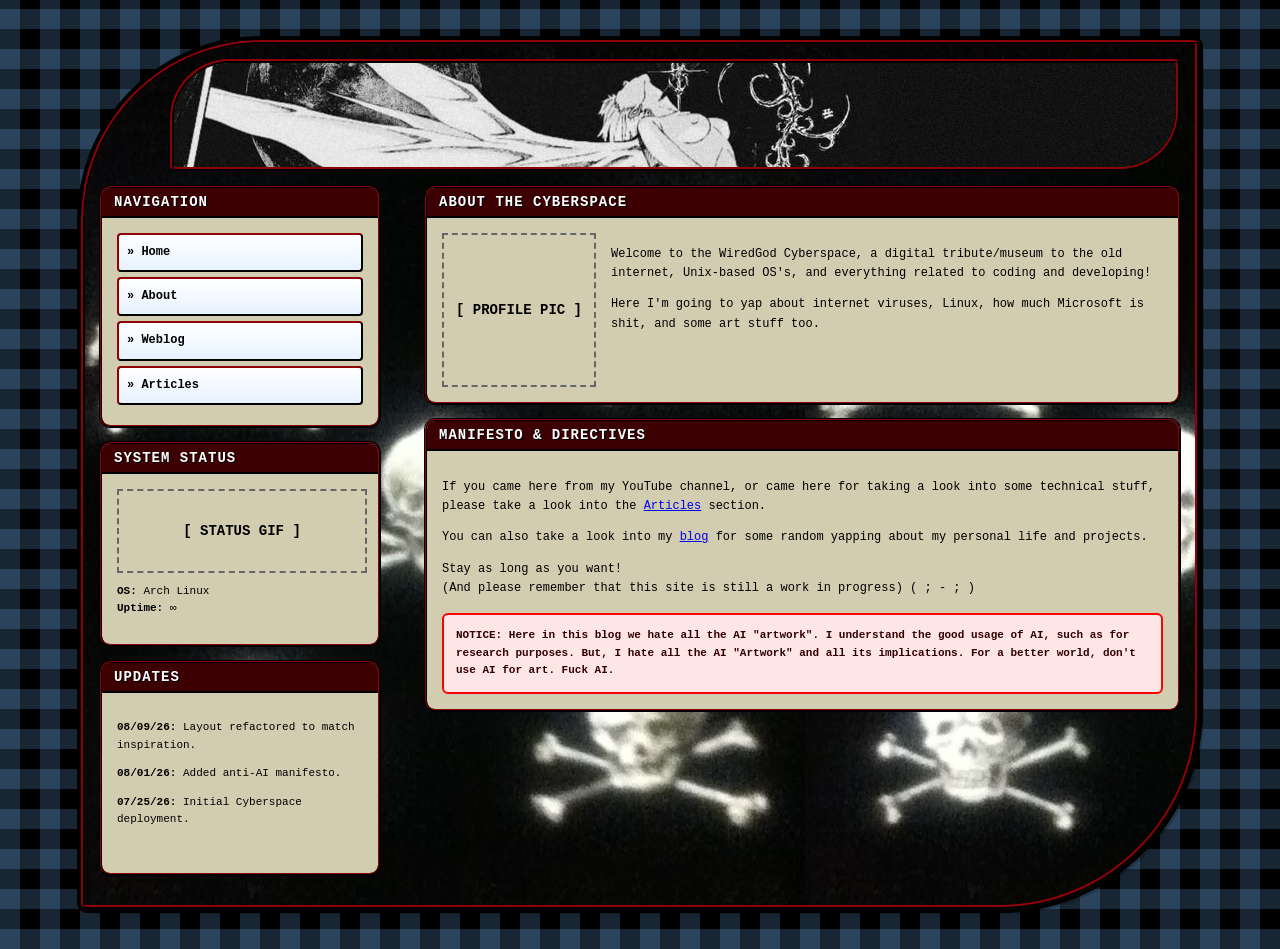
<file: neocities_blog/index.html>
<!DOCTYPE html>
<html lang="en">
<head>
  <meta charset="UTF-8">
  <meta name="viewport" content="width=device-width, initial-scale=1.0">
  <title>My_Netspace</title>
  <link rel="stylesheet" href="style.css">
  <link rel="icon" type="image/x-icon" href="images/reitonge.jpg">
</head>
<body>

  <main class="site-wrapper">
    
    <header class="header-banner">
      <!-- REPLACE WITH: <img src="your-header.gif" alt="Header" style="width:100%; display:block;"> -->
      <div class="placeholder"><img src="images/reiban.png">  </div>
    </header>

    <div class="flex-container">
      
      <!-- LEFT SIDEBAR (Static Width Plane) -->
      <aside class="sidebar">
        
        <div class="box">
          <div class="box-title">Navigation</div>
          <div class="box-body">
            <ul class="nav-links">
              <li><a href="index.html">» Home</a></li>
              <li><a href="about.html">» About</a></li>
              <li><a href="diary.html">» Weblog</a></li>
              <li><a href="articles.html">» Articles</a></li>
            </ul>
          </div>
        </div>

        <div class="box">
          <div class="box-title">System Status</div>
          <div class="box-body">
            <!-- REPLACE WITH: <img src="your-status.gif" alt="Status" style="width:100%;"> -->
            <div class="placeholder small">[ STATUS GIF ]</div>
            <p style="margin-top:10px; font-size:11px;"><b>OS:</b> Arch Linux<br><b>Uptime:</b> ∞</p>
          </div>
        </div>

        <div class="box">
          <div class="box-title">Updates</div>
          <div class="box-body" style="height: 150px; overflow-y: auto; font-size: 11px;">
            <p><b>08/09/26:</b> Layout refactored to match inspiration.</p>
            <p><b>08/01/26:</b> Added anti-AI manifesto.</p>
            <p><b>07/25/26:</b> Initial Cyberspace deployment.</p>
          </div>
        </div>

      </aside>

      <!-- RIGHT MAIN CONTENT (Fluid Width Plane) -->
      <section class="content-area">
        
        <div class="box">
          <div class="box-title">About the Cyberspace</div>
          <div class="box-body">
            <div class="flex-row">
              <!-- REPLACE WITH: <img src="your-profile.gif" alt="Profile" style="width:150px; height:150px; margin-right:15px; border:2px solid black;"> -->
              <div class="placeholder inline">[ PROFILE PIC ]</div>
              <div>
                <p>Welcome to the WiredGod Cyberspace, a digital tribute/museum to the old internet, Unix-based OS's, and everything related to coding and developing!</p>
                <p>Here I'm going to yap about internet viruses, Linux, how much Microsoft is shit, and some art stuff too.</p>
              </div>
            </div>
          </div>
        </div>

        <div class="box">
          <div class="box-title">Manifesto & Directives</div>
          <div class="box-body">
            <p>If you came here from my YouTube channel, or came here for taking a look into some technical stuff, please take a look into the <a href="articles.html">Articles</a> section.</p>
            <p>You can also take a look into my <a href="diary.html">blog</a> for some random yapping about my personal life and projects.</p>
            <p>Stay as long as you want! <br>(And please remember that this site is still a work in progress) ( ; - ; )</p>
            
            <div class="notice">
              <b>NOTICE:</b> Here in this blog we hate all the AI "artwork". I understand the good usage of AI, such as for research purposes. But, I hate all the AI "Artwork" and all its implications. For a better world, don't use AI for art. Fuck AI.
            </div>
          </div>
        </div>

      </section>
    </div>
  </main>

</body>
</html>
</file>
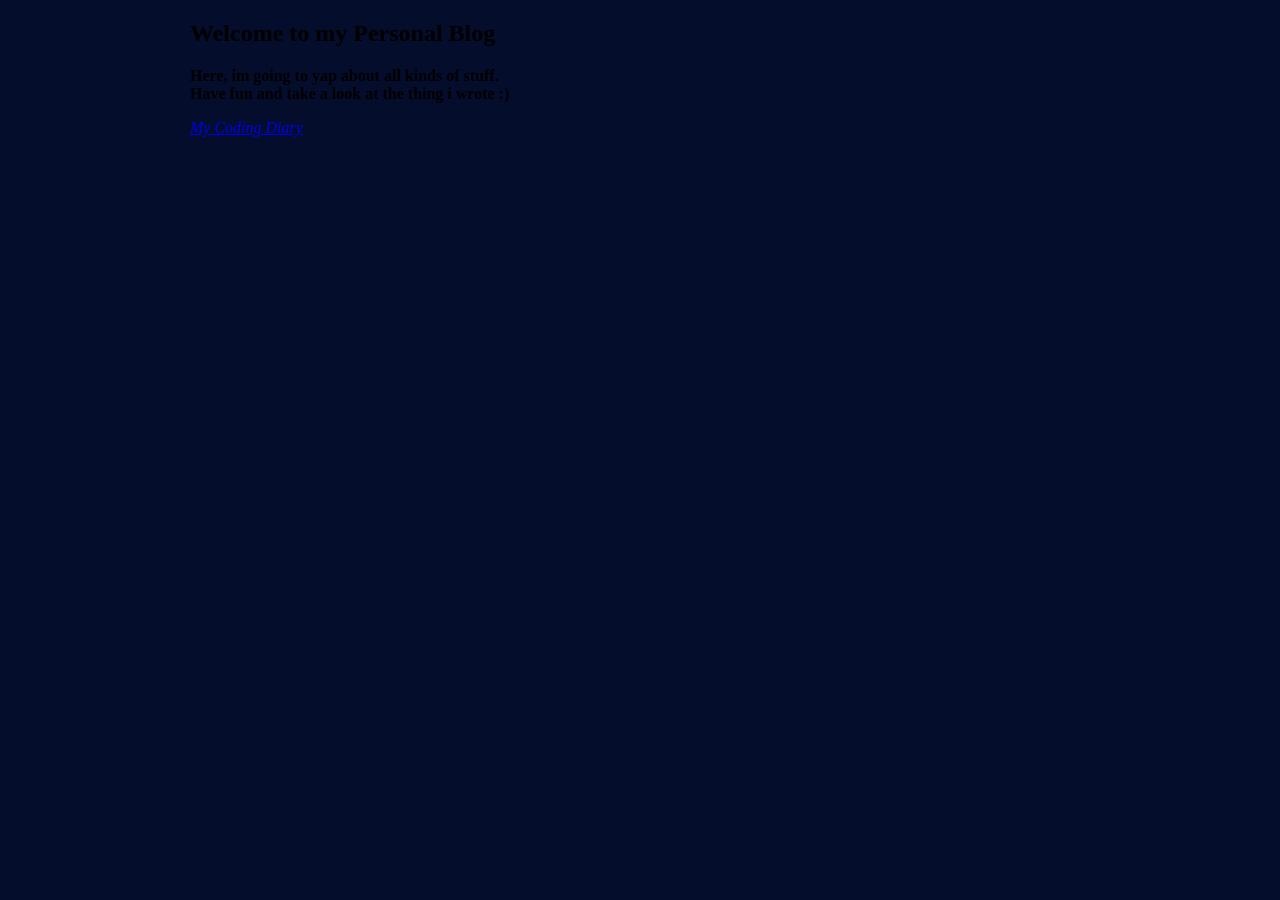
<file: neocities_blog/diary.html>
<!DOCTYPE html>
<link href="global_css/style.css" type="text/css" rel="stylesheet">
<head>
    <title>Just my basic diary</title>
</head>
    <body>
<!--Basic diary (im gonna change it later to a better and more organized section)--> 
    <h2>Welcome to my Personal Blog</h2>
    <p><b>Here, im going to yap about all kinds of stuff. <br /> Have fun and take a look at the thing i wrote :)</b></p>
    <a href="blogs/coding_diary.html"> <i>My Coding Diary</i></a>
    </body>
</html>
</file>
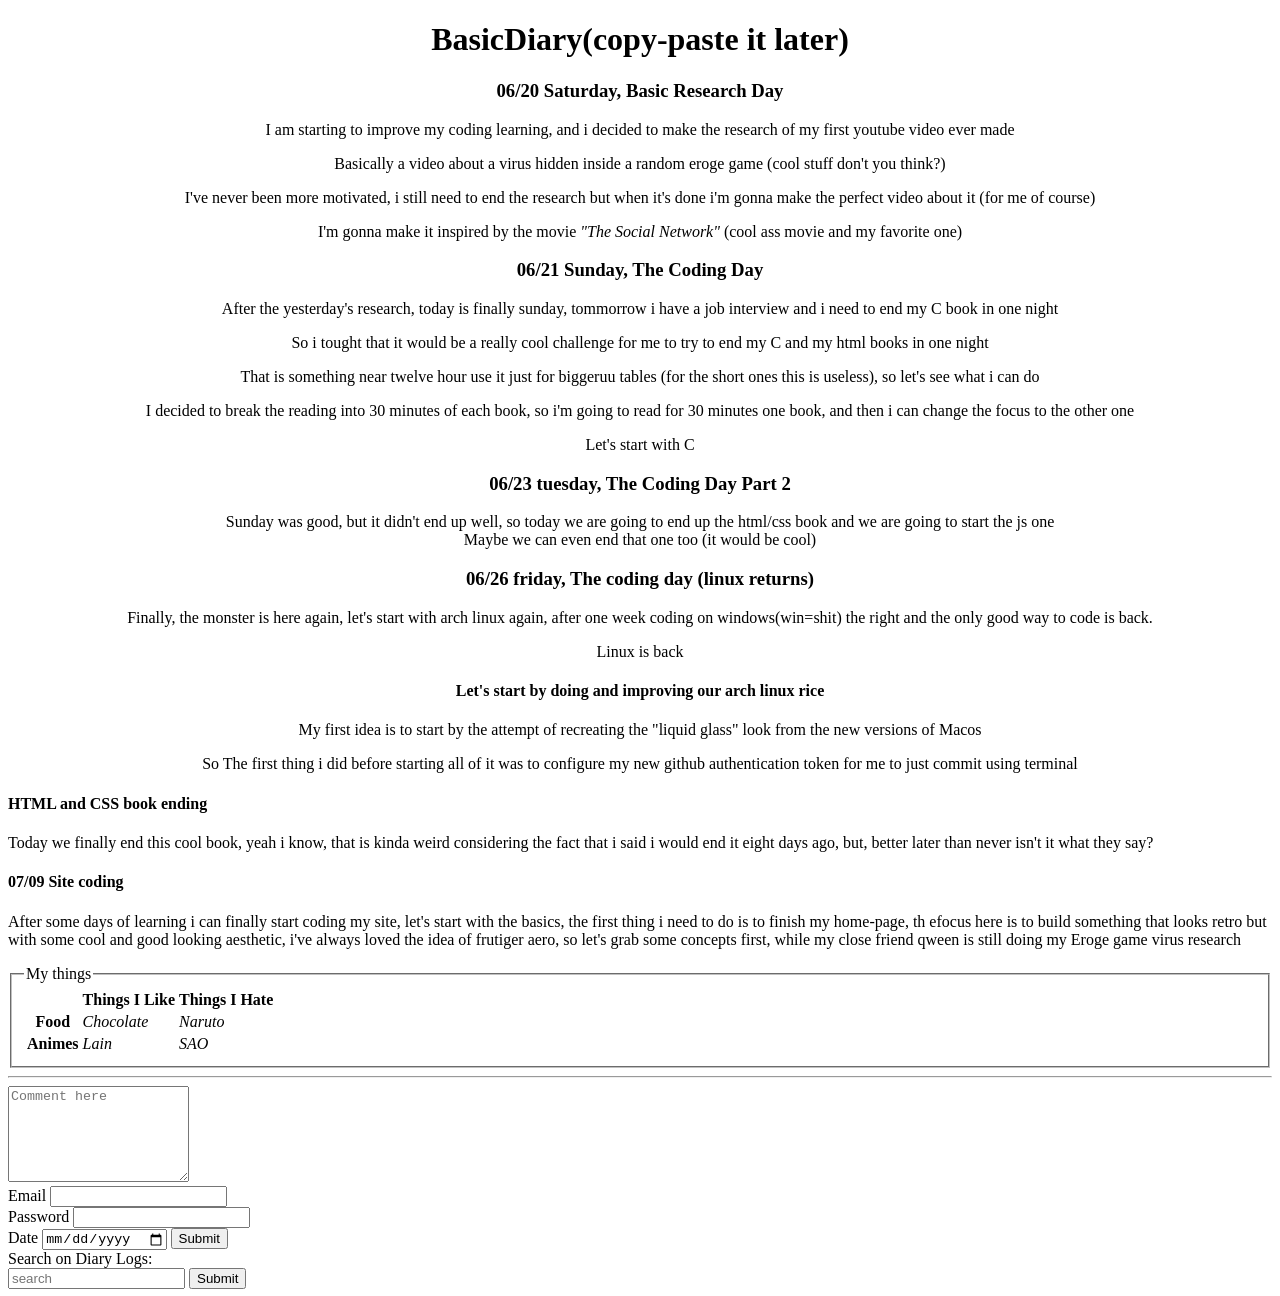
<file: neocities_blog/blogs/personal_blog/diary.html>
<!DOCTYPE html>
<head><title>Just my basic diary</title></head>
<body>
<!--Basic diary (im gonna change it later to a better and more organized section)--> 
        <div align="center ">
        <h1>BasicDiary(copy-paste it later)</h1>    
        <h3>06/20 Saturday, Basic Research Day</h3>
        <p>I am starting to improve my coding learning, and i decided to make the research of my first youtube video ever made</p>
        <p2>Basically a video about a virus hidden inside a random eroge game (cool stuff don't you think?)</p2>
        <p>I've never been more motivated, i still need to end the research but when it's done i'm gonna make the perfect video about it (for me of course)</p>        
        <p>I'm gonna make it inspired by the movie <i>"The Social Network"</i> (cool ass movie and my favorite one)</p>

        <h3>06/21 Sunday, The Coding Day </h3>
        <p>After the yesterday's research, today is finally sunday, tommorrow i have a job interview and i need to end my C book in one night</p>
        <p>So i tought that it would be a really cool challenge for me to try to end my C and my html books in one night</p2>
        <p>That is something near twelve hour use it just for biggeruu tables (for the short ones this is useless), so let's see what i can do</p>
        <p>I decided to break the reading into 30 minutes of each book, so i'm going to read for 30 minutes one book, and then i can change the focus to the other one</p>
        <p>Let's start with C</p>
        
        <h3>06/23 tuesday, The Coding Day Part 2</h3>
        <p>Sunday was good, but it didn't end up well, so today we are going to end up the html/css book and we are going to start the js one <br /> Maybe we can even end that one too (it would be cool) </p>
        <h3>06/26 friday, The coding day (linux returns)</h3>
        <p>Finally, the monster is here again, let's start with arch linux again, after one week coding on windows(win=shit) the right and the only good way to code is back.<br /></p>
        <p>Linux is back</p>
        <h4>Let's start by doing and improving our arch linux rice</h4>
        <p>My first idea is to start by the attempt of recreating the "liquid glass" look from the new versions of Macos<br /></p>
        <p>So The first thing i did before starting all of it was to configure my new github authentication token for me to just commit using terminal</p>
        </div>
        <h4>HTML and CSS book ending</h4>
        <p>Today we finally end this cool book, yeah i know, that is kinda weird considering the fact that i said i would end it eight days ago, but, better later than never isn't it what they say?</p>

        <h4>07/09 Site coding </h4>
        <p> After some days of learning i can finally start coding my site, let's start with the basics, the first thing i need to do is to finish my home-page, th efocus here is to build something that looks retro but with some cool and good looking aesthetic, i've always loved the idea of frutiger aero, so let's grab some concepts first, while my close friend qween is still doing my Eroge game virus research</p>
        <!--Rip this shit out of here later-->
    <!--Just a basic table test that's gonna look a lot better after we learn css-->
        <fieldset>
        <legend>My things</legend>
        <table>
            <thead>
            <tr>
            <th></th>
            <th scope="col">Things I Like</th>
            <th scope="col">Things I Hate</th>
            </tr>
            </thead>
            <!--Use tbody for the (fuck it you know what i am saying)-->
            <!--Use tfoot for the foot(duh.) use it just for bigger tables (for the short ones this is useless)-->
            <tr>
            <th scope="row">Food</th>
            <td><i>Chocolate</i></td>
            <td colspan="2"><i>Naruto</i></td>
            </tr>

            <tr>
            <th scope="row">Animes</th>
            <td><i>Lain</i></td>
            <td><i>SAO</i></td>
            </tr>
        </table>
        </fieldset>
        </div>
        <hr/>

       <!--Requiring an specific format of form answer to the user (cool stuff) and date format-->
        <textarea name="comments" cols="20" rows="6" placeholder="Comment here"></textarea> <br />
        <label for="email">Email</label>
        <input type="email" name="email"> <br />
        <label for="passwd">Password</label>
        <input type="password" name="passwd" required="required">
        <label for="submits"></label> <br />
        <label for="date">Date</label>
        <input type="date" name="date">
        <input type="submit" name="submits"><br />

        <!--Basic site search, fetch the server for info using the following-->
        <label for="search">Search on Diary Logs:</label><br />
        <input type="search" name="search" placeholder="search">
        <input type="submit" name="Search">
    </form>

</body>
</html>
</file>
<file: neocities_blog/style.css>
:root {
  --accent-blue:#3c0003 ;
  --bg-plaid-1:#000000;
  --bg-plaid-2: #cce7fa;
  --text-dark: #000000;
  --window-bg: #000000;
}

body {
  margin: 0;
  padding: 40px;
  font-family: 'Courier New', Courier, monospace; /* Open-source system fallback */
  font-size: 12px;
  text-align: center;
  color: var(--text-dark);
  
  /* Procedural generation of a gingham plaid pattern via CSS gradients */
  background-color: var(--bg-plaid-1);
  background-image: 
    repeating-linear-gradient(0deg, rgba(119, 187, 255, 0.2) 0px, rgba(119, 187, 255, 0.2) 20px, transparent 20px, transparent 40px),
    repeating-linear-gradient(90deg, rgba(119, 187, 255, 0.2) 0px, rgba(119, 187, 255, 0.2) 20px, transparent 20px, transparent 40px);
}

/* Main Container - Asymmetrical Geometry */
main.site-wrapper {
  text-align: center;
  margin: 0 auto;
  width: 1080px;
  max-width: 95vw;
  padding: 15px;
  background: var(--window-bg);
  background-image:url("images/skullz.jpg");
  background-repeat:repeat;
  border: ridge 4px var(--accent-blue);
  outline: solid 4px black;
  /* Elliptical border radius mapping based on inspiration */
  border-radius: 180px 6px 200px 6px; 
  box-shadow: 5px 5px 0px rgba(0,0,0,0.2);
}

/* Header Banner */
.header-banner {
  position: relative;
  margin-left:70px;
  margin-bottom: 15px;
  border: ridge 4px var(--accent-blue);
  border-radius: 60px 6px 60px 6px;
  overflow: hidden;
}

.site-title {
  position: absolute;
  bottom: 10px;
  left: 20px;
  font-family: 'Courier New', monospace;
  font-size: 45px;
  color: black;
  letter-spacing: 2px;
  font-weight: bold;
  text-shadow: 3px 3px 0px var(--accent-blue);
  margin: 0;
  z-index: 10;
}

/* Flexbox Layout Module */
.flex-container {
  display: flex;
  gap: 45px;
  justify-content: space-between;
  align-items: flex-start;
}

/* Left Sidebar (Static Width) */
.sidebar {
  width: 280px;
  flex-shrink: 0;
  text-align: left;
}

/* Right Content Area (Fluid Width) */
.content-area {
  flex: 1;
  max-width: 800px;
  text-align: left;
}

/* Component: Boxes (Skeuomorphic Windows) */
.box {
  margin-bottom: 15px;
  border: ridge 2px var(--accent-blue);
  outline: solid 1px black;
  border-radius: 10px;
  background:#d2ccb0 ;
  overflow: hidden;
}

.box-title {
  background: var(--accent-blue);
  color: white;
  padding: 6px 12px;
  font-weight: bold;
  font-size: 14px;
  text-transform: uppercase;
  letter-spacing: 1px;
  border-bottom: 2px solid black;
  text-shadow: 1px 1px 0px black;
}

.box-body {
  padding: 15px;
  line-height: 1.6;
}

/* Navigation Links */
.nav-links {
  list-style: none;
  padding: 0;
  margin: 0;
}

.nav-links li {
  margin-bottom: 5px;
}

.nav-links a {
  display: block;
  padding: 8px;
  background: linear-gradient(180deg, #ffffff 0%, #e6f2ff 100%);
  border: 2px outset var(--accent-blue);
  border-radius: 4px;
  text-decoration: none;
  color: black;
  font-weight: bold;
  transition: all 0.1s;
}

.nav-links a:hover {
  border-style: inset;
  background: linear-gradient(180deg, #e6f2ff 0%, #ffffff 100%);
  color: var(--accent-blue);
}

/* Image/GIF Placeholders (Mathematical Diagonal Stripes) */
.placeholder {
  width: 100%;
  height: 100px;
  border: 2px dashed #666666;
  display: flex;
  align-items: center;
  justify-content: center;
  color: #000000;
  font-weight: bold;
  font-size: 14px;
  text-transform: uppercase;
}

.placeholder.small { height: 80px; }
.placeholder.inline { width: 150px; height: 150px; margin-right: 15px; flex-shrink: 0; }
.flex-row { display: flex; align-items: flex-start; }

/* Notice Box */
.notice {
  background: #ffe6e6;
  border: 2px solid #ff0000;
  padding: 12px;
  margin-top: 15px;
  border-radius: 6px;
  font-size: 11px;
  font-weight: bold;
  color: #330000;
}

/* Custom WebKit Scrollbar (Open-Source Alternative to Image Scrollbars) */
::-webkit-scrollbar { width: 16px; }
::-webkit-scrollbar-track { background: #e6f2ff; border-left: 2px solid black; }
::-webkit-scrollbar-thumb { 
  background: linear-gradient(180deg, #ffffff 0%, var(--accent-blue) 100%); 
  border: 2px outset #e6f2ff; 
  border-radius: 4px;
}
</file>
<file: neocities_blog/global_css/style.css>
/*todo: Start the linear gradient learning*/
/*Remember to organize all the project archives */
body{
    margin-top:10px;
    margin-bottom:10px;
    margin-right:auto;
    margin-left:auto;
    width:900px;
    background-color:#050d2c;
}

p.basictext{
    width:500px;
    height:350px;
    padding:20px;
    padding-top:40px;
    margin-top:0px;
    margin-bottom:0px;
    margin-right:-100px;
    float:right;
    color:#9eccdb;
    text-shadow:-1px 1px 1px #5e5289;
    text-align:center;
    background-color:#000000;
    box-shadow:4px 2px 1px #000000;
    border-radius:5px;
    /*For the border to appear you need to specify it's style*/
    /*You can specify the color, and the style and the property of the border by adding more parameters */
}

#navigation_menu{
    width:250px;
    border-width:2px;
    padding:10px;
    margin-left:20px;
    border-radius:5px;
    color:#9eccdb;
    text-shadow:-1px 1px 1px #5e5289;
    text-align:center;
    background-color:#000000;
    box-shadow:4px 2px 1px #000000;

}
#test12{
border-style:none;
color:#000000;
}
#madotsukisleep{
    width:200px;
    margin-top:40px;
    background-color:#050d2c;
}

#intropage{
    width:540px;
    padding:4px;
    float:right;
    margin-left:auto;
    margin-right:auto;
    margin-bottom:0px;
    border-style:solid;
    border-radius:0px;
    box-shadow: 6px 1px 6px #000000;
    background-color:#c0c0c0;
    box-shadow:4px 2px 1px #000000;
    border-radius:5px;

}
#basicbtn{
    color:#FFFFFF;
    margin:8px;
    padding:6px;
    background-color:#000000;
    width:70px;
}
</file>
